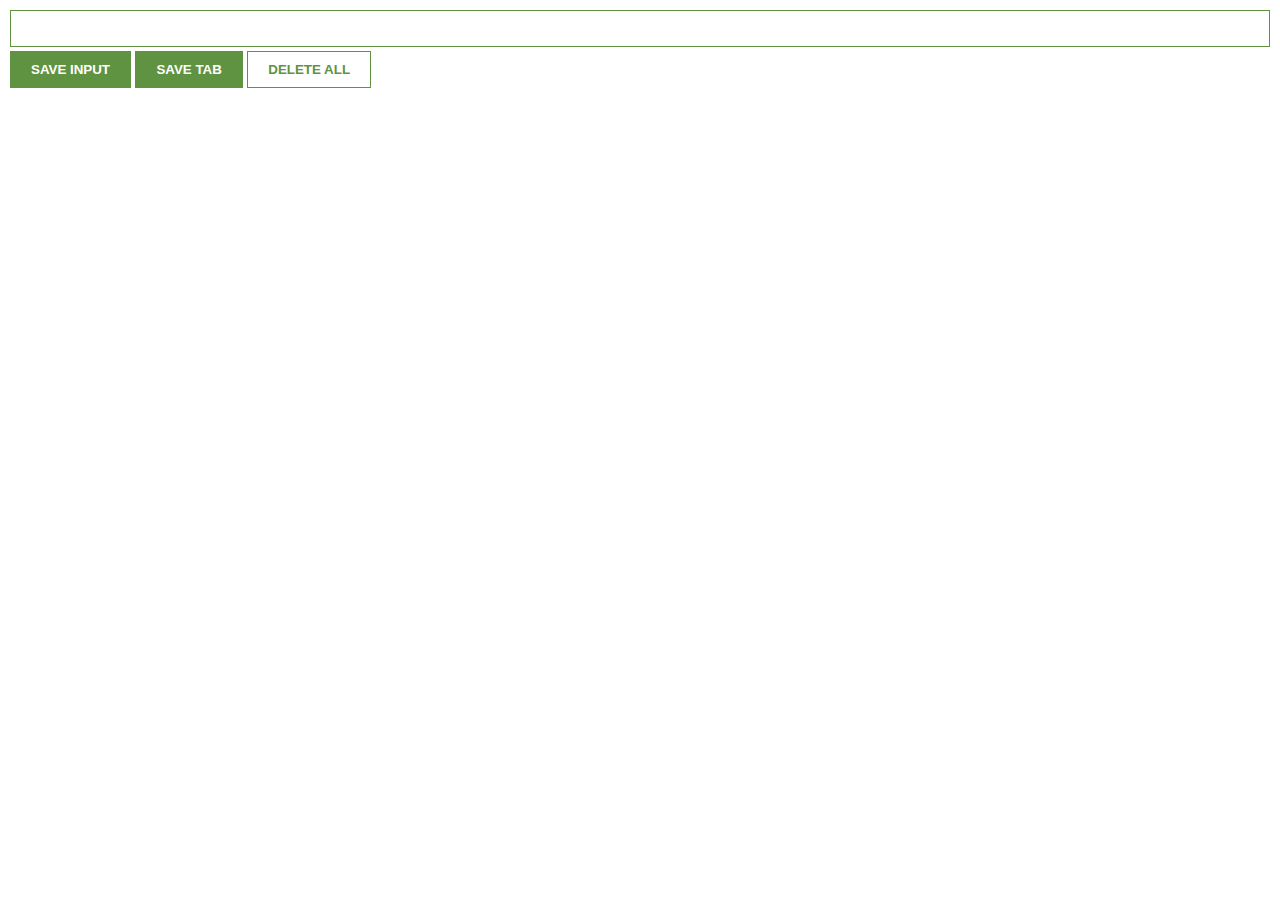
<file: leads traker/index.html>
<!DOCTYPE html>
<html lang="en">
<head>
          <meta charset="UTF-8">
          <meta http-equiv="X-UA-Compatible" content="IE=edge">
          <meta name="viewport" content="width=device-width, initial-scale=1.0">
          <link rel="stylesheet" href="/leads traker/index.css">
          <title>Chrome EXTN</title> 
</head>
<body>
          <div id="div-el">
                    <input type="text" id="input-el">
                    <button id="input-btn">SAVE INPUT</button>
                    <button id="tab-btn">SAVE TAB</button>
                    <button id="delete-btn">DELETE ALL</button>
                    <ul id="ul-el">
                    </ul>
                    <!--<p id="welcome-el"></p>-->
          </div>
          <div id="container"></div>
      <script src="/leads traker/index.js"></script>    
</body>
</html>
</file>
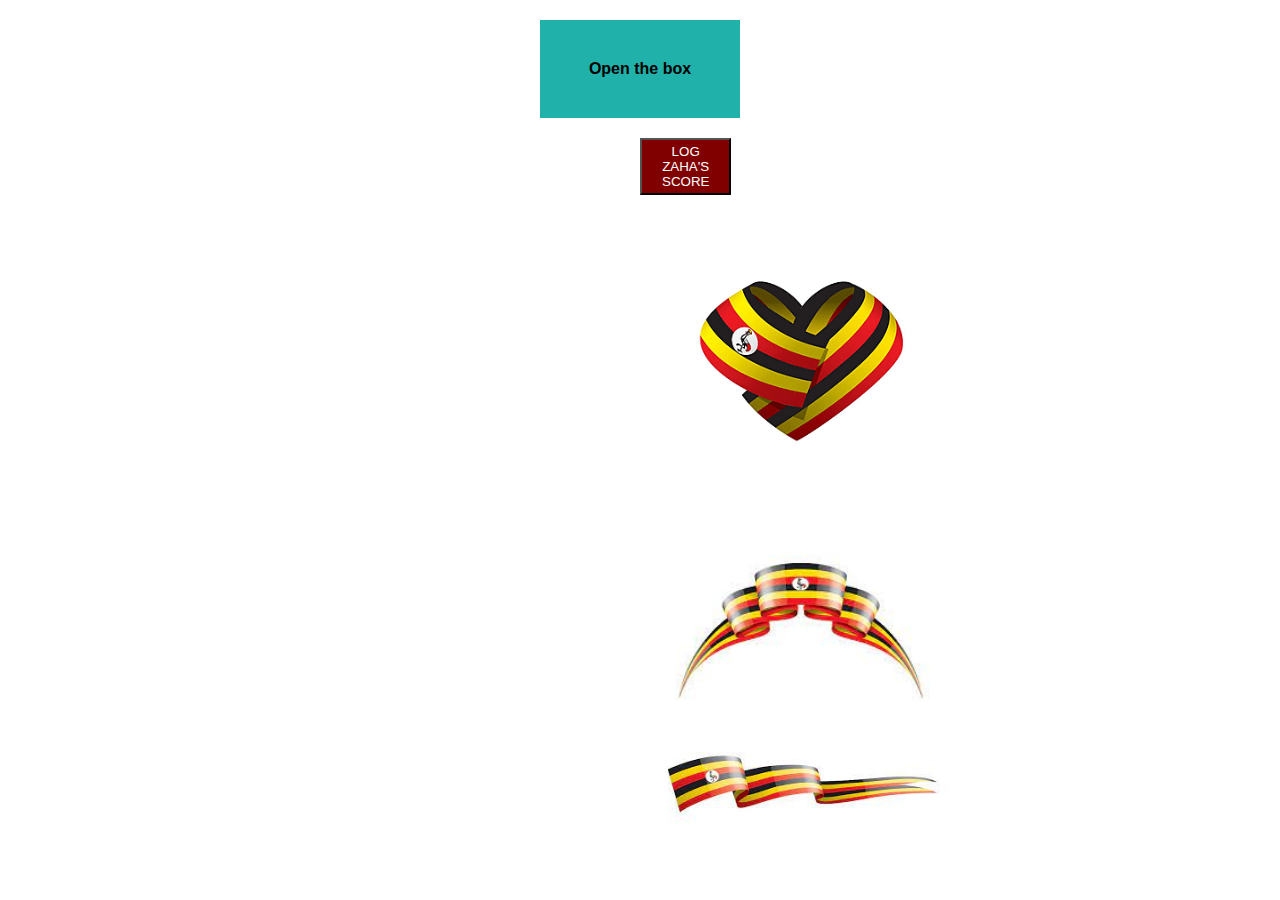
<file: practice/prac.html>
<!DOCTYPE html>
<html lang="en">
<head>
          <meta charset="UTF-8">
          <meta http-equiv="X-UA-Compatible" content="IE=edge">
          <meta name="viewport" content="width=device-width, initial-scale=1.0">
          <link rel="stylesheet" href="/practice/Prac.css">
          <title>Prac</title>
</head>
<body>
          <div id="box">Open the box</div>
          <button id="zaha-btn">LOG ZAHA'S SCORE</button>
          <div id="container">
                    <!--<img class="team-img" src="/practice/icon/m ug.png">
                    <img class="team-img" src="/practice/icon/d ug.jpg">
                    <img class="team-img" src="/practice/icon/n ug.jpg">-->
          </div>
          
          
          <script src="/practice/prac.js"></script>

</body>
</html>
</file>
<file: leads traker/index.css>
*{
          padding: 0;
          margin: 0;
          box-sizing: border-box;
}
body{
          padding: 10px;
          font-family: Arial, Helvetica, sans-serif;
          min-width: 400px;
}
input{
          width: 100%;
          margin-bottom: 4px;
          box-sizing: border-box;
          padding: 10px; 
          border: 1px solid #5f9341;
}
button{
          padding: 10px 20px;
          border: 1px solid #5f9341;
          color: white;
          background: #5f9341;
          font-weight: bold;
}
#delete-btn{
          background: white;
          color: #5f9341;
}
ul{
          list-style: none;
          margin-top: 20px;
}
li{
          margin-top: 5px;
}
a{
          color: #5f9341;   
}
</file>
<file: practice/Prac.css>
*{
          padding: 0;
          margin: 0;
          box-sizing: border-box;
}
body{
          font-family: Arial, Helvetica, sans-serif;
}
#box{
          cursor: pointer;
          background: lightseagreen;
          padding: 40px;
          width: 200px;
          text-align: center;
          margin: 20px auto;
          font-weight: bold;
} 
button{
          margin: 0% 50%;
          color: white;
          background: maroon;
          padding: 4px 20px;
}
img{
          margin: 0% 50%;
          align-items: center;
          width: 25%;
}
</file>
